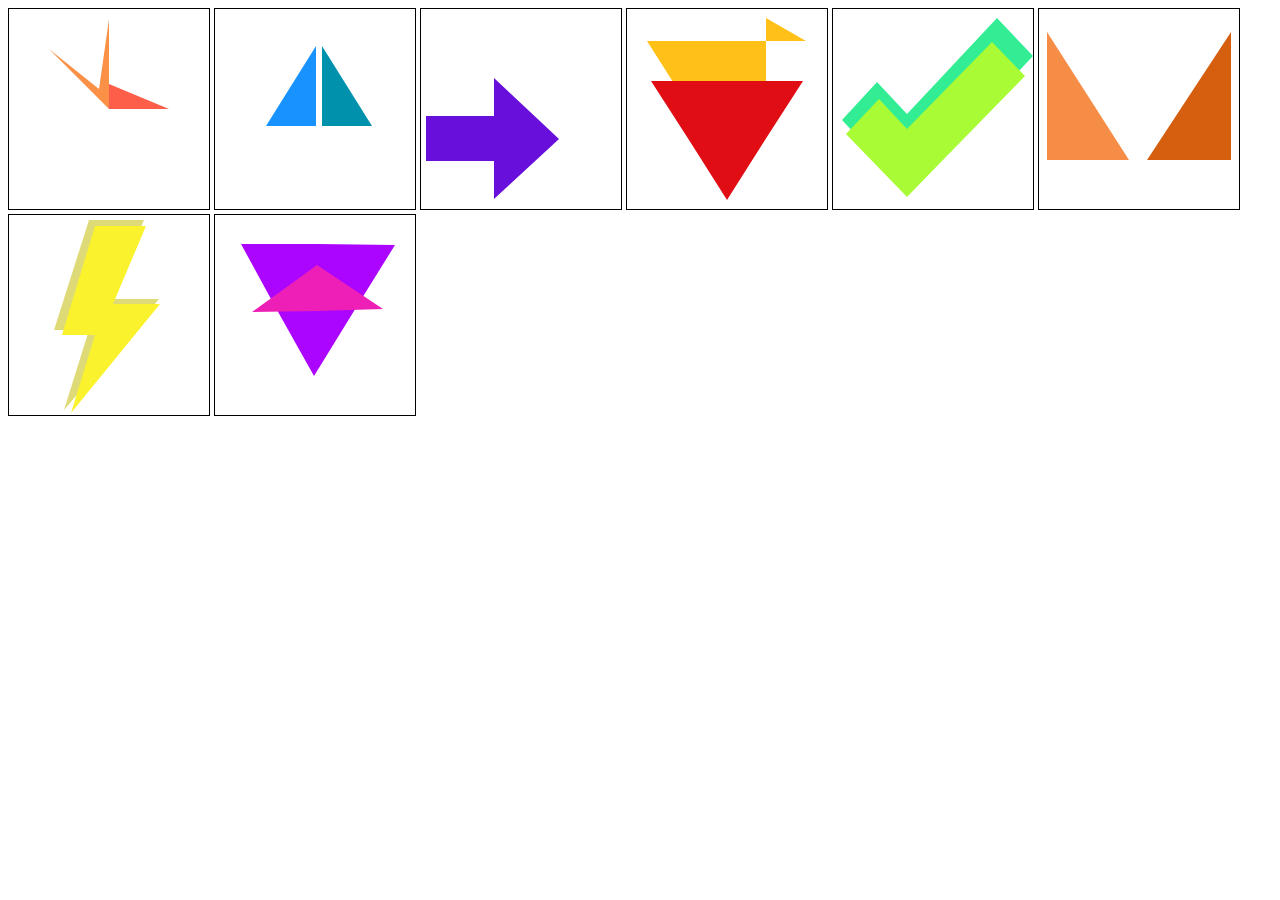
<file: Activities/Endterm/Jstart/index .html>
<!DOCtype html>
<html>
    <head>
        <title> Learning Task 7.1 </title>
    </head>
	<Style>
        canvas{
            border:1px solid black;
        }

	</style>
<body>
    
<div class="container">
    <canvas id="art1" width="200" height="200"></canvas>
    <canvas id="art2" width="200" height="200"></canvas>
    <canvas id="art3" width="200" height="200"></canvas>
    <canvas id="art4" width="200" height="200"></canvas>
    <canvas id="art5" width="200" height="200"></canvas>
    <canvas id="art6" width="200" height="200"></canvas>
    <canvas id="art7" width="200" height="200"></canvas>
    <canvas id="art8" width="200" height="200"></canvas>
 
    </div>
</body>
</html>
<script type="text/javascript" src="new.js"></script>
</file>
